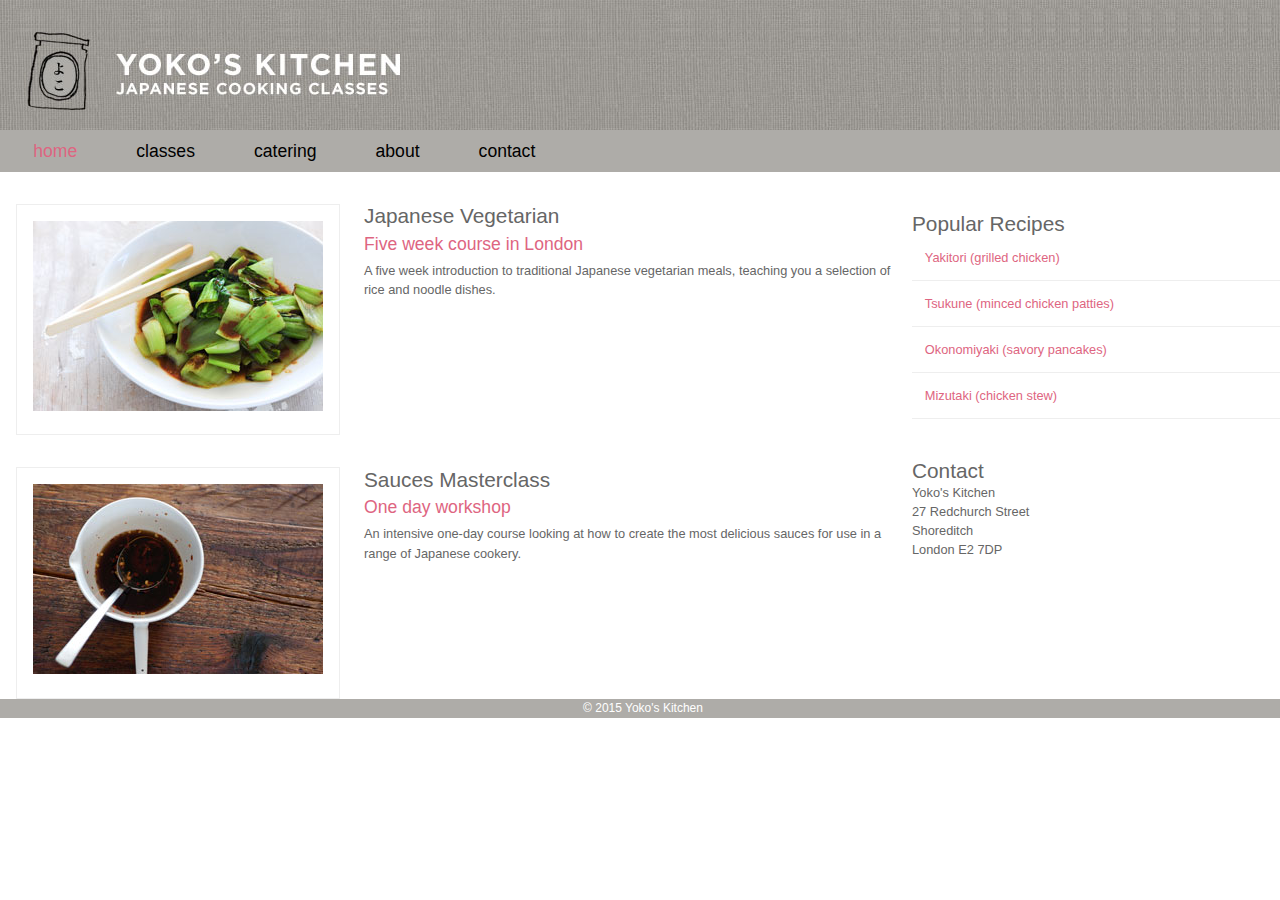
<file: index.html>
<!DOCTYPE html>
<html lang="en">

<head>
    <title>Yoko Animation</title>
    <meta name="viewport" content="width=device-width, initial-scale=1.0, user-scalable=yes">
    <link href="style/reset_browser_styles.css" rel="stylesheet">
    <link href="style/style.css" rel="stylesheet">
</head>

<body>
    <header>
        <picture>
            <source srcset="images/header.jpg" media="(min-width: 992px)">
            <img src="images/header-medium.jpg" alt="Header image">
        </picture>
        <h1>Yoko's Kitchen</h1>
        <nav>
            <a href="#"><img src="images/menu-icon.png" alt="menu icon" /></a>
            <ul>
                <li><a href="" class="current">home</a></li>
                <li><a href="">classes</a></li>
                <li><a href="">catering</a></li>
                <li><a href="">about</a></li>
                <li><a href="">contact</a></li>
            </ul>
        </nav>
    </header>
    <section class="courses">
        <article>
            <figure>
                <picture>
                    <source srcset="images/bok-choi.jpg" media="(min-width: 992px)">
                    <img src="images/bok-choi-small.jpg" alt="Bok Choi">
                </picture>
                <figcaption>Bok Choi</figcaption>
            </figure>
            <div class="description">
                <hgroup>
                    <h2>Japanese Vegetarian</h2>
                    <h3>Five week course in London</h3>
                </hgroup>
                <p>A five week introduction to traditional Japanese vegetarian meals, teaching you a selection of rice and noodle dishes.</p>
            </div>
        </article>
        <article>
            <figure>
                <picture>
                    <source srcset="images/teriyaki.jpg" media="(min-width: 992px)">
                    <img src="images/teriyaki-small.jpg" alt="Teriyaki sauce">
                </picture>

                <figcaption>Teriyaki Sauce</figcaption>
            </figure>
            <div class="description">
                <hgroup>
                    <h2>Sauces Masterclass</h2>
                    <h3>One day workshop</h3>
                </hgroup>
                <p>An intensive one-day course looking at how to create the most delicious sauces for use in a range of Japanese cookery.</p>
            </div>
        </article>
    </section>
    <aside>
        <section class="popular-recipes">
            <h2>Popular Recipes</h2>
            <a href="">Yakitori (grilled chicken)</a>
            <a href="">Tsukune (minced chicken patties)</a>
            <a href="">Okonomiyaki (savory pancakes)</a>
            <a href="">Mizutaki (chicken stew)</a>
        </section>
        <section class="contact-details">
            <h2>Contact</h2>
            <p>Yoko's Kitchen
                <br> 27 Redchurch Street
                <br> Shoreditch
                <br> London E2 7DP</p>
        </section>
    </aside>
    <footer>
        &copy; 2015 Yoko's Kitchen
    </footer>

</body>

</html>
</file>
<file: style/style.css>
/*Algemene opmaak en layout voor mobile (<481px) */
/* 
achtergrond - kleur -lettertype - lijn hoogte - breedte
box-sizing activeren en een kleiner lettertype
*/
header,
section,
aside,
article,
footer,
.description {
  -webkit-box-sizing: border-box;
          box-sizing: border-box;
  padding-left: 0.5em;
}

body {
  background-color: #ffffff;
  color: #666666;
  font-family: Verdana, Arial, sans-serif;
  line-height: 1.2em;
  width: 100%;
}

header {
  background-color: #aeaca8;
}

header > picture {
  display: none;
}

/* 
tekst ipv afbeelding voor de laagste resolutie
font vergroten - breedte en float want icoon voor uitklapmenu moet ernaast komen
*/
h1 {
  color: #de6581;
  font-size: 1.5em;
  width: 75%;
  float: left;
  margin: 0.5em;
}

/*Uitklapmenu - icon */
nav ul {
  display: none;
  background-color: #aeaca8;
}

nav:hover ul {
  display: block;
}

nav li {
  border-bottom: 1px solid #eee;
}

nav li:last-child {
  border-bottom: 0;
}

nav li a {
  text-decoration: none;
  display: block;
  padding: 0.5em 0.8em;
  color: black;
}

nav li a:hover {
  color: #de6581;
  background-color: #666666;
}

nav li a.current {
  color: #de6581;
  cursor: default;
}

/*
kleiner lettertype voor p en a in section
*/
section p,
section a {
  font-size: 0.8em;
}

/*
opmaak afbeeldingen dimensies komen overeen met dimensies van *-small.jpg
en extra ruimte onderaan voor de figcaption - centreren
*/
figure {
  max-width: 218px;
  max-height: 170px;
  padding: 1em 1em 0;
  border: 1px solid #eeeeee;
}

figcaption {
  font-size: 90%;
  text-align: left;
}

.description {
  padding-top: 0.2em;
  padding-bottom: 0.5em;
}

/*
opmaak anchors
*/
aside section a {
  display: block;
  padding: 1em;
  border-bottom: 1px solid #eeeeee;
  color: #de6581;
  text-decoration: none;
}

aside section a:hover {
  color: #985d6a;
  background-color: #efefef;
}

/*
opmaak headings
*/
h1,
h2,
h3 {
  font-weight: normal;
}

h2 {
  font-size: 1.3em;
  padding: 0.5em 0 0.1em;
}

h3 {
  font-size: 1.1em;
  padding: 0.4em 0;
  color: #de6581;
}

/* tussenlijntje met section */
aside {
  border-top: 1px solid #eee;
}

/*
opmaak nav en footer
*/
nav,
footer {
  color: #ffffff;
  background-color: #aeaca8;
}

/*
specifieke opmaak voor footer
*/
footer {
  text-align: center;
  font-size: 75%;
  height: 5%;
}

@media screen and (min-width: 480px) {
  header {
    padding: 0;
  }
  header > picture {
    display: block;
    max-height: 65px;
    background-image: url(../images/header-medium-bg.jpg);
  }
  h1 {
    display: none;
  }
  nav {
    margin-top: 2px;
  }
  nav > a {
    display: none;
  }
  nav ul {
    display: block;
    padding: 0.1em;
  }
  nav li {
    display: inline-block;
    padding-left: 0.5em;
    margin-right: 0.5em;
    border-bottom: 0;
    /* Opdracht 1: bij het hoveren over de menu items */
    /* moeten deze bouncen.                            */
    /**************************************************/
  }
  nav li a:hover {
    color: black;
    background-color: transparent;
  }
  nav li:hover a {
    -webkit-animation: bounce 400ms;
            animation: bounce 400ms;
  }
  section.courses {
    float: left;
    width: 55%;
  }
  aside {
    width: 45%;
    float: left;
    border-top: 0px;
  }
  footer {
    clear: both;
  }
  figure {
    margin: 2em 0 0;
    /* Opdracht 2: bij het hoveren over figure moet */
    /* de figcaption binnenvliegen vanaf links.     */
    /************************************************/
  }
  figure figcaption {
    /* Zet de figcaption op zijn beginpositie: 200px naar links */
    -webkit-transform: translateX(-200px);
            transform: translateX(-200px);
    -webkit-transition: -webkit-transform 300ms;
    transition: -webkit-transform 300ms;
    transition: transform 300ms;
    transition: transform 300ms, -webkit-transform 300ms;
  }
  figure:hover figcaption {
    /* Schuif de figcaption terug naar zijn oorspronkelijke plaats */
    -webkit-transform: translateX(0px);
            transform: translateX(0px);
  }
  section.popular-recipes,
  section.contact-details {
    padding-top: 2em;
  }
  section.popular-recipes a {
    /* Opdracht 3: bij het hoveren over de popular recipe links */
    /* moeten deze 1.2 maal vergroten                            */
    /************************************************************/
    -webkit-transition: 300ms;
    transition: 300ms;
  }
  section.popular-recipes a:hover {
    -webkit-transform-origin: center left;
            transform-origin: center left;
    -webkit-transform: scale(1.2);
            transform: scale(1.2);
  }
}

/*Layout voor desktop (>992px) */
@media screen and (min-width: 992px) {
  /* Opdracht 4: bij het laden van de pagina moet  */
  /* de top banner op zijn plaats schuiven.         */
  header > picture {
    -webkit-animation: slidein 2s;
            animation: slidein 2s;
    max-height: 130px;
    background-image: url(../images/header-bg.jpg);
  }
  nav li {
    padding-left: 1em;
    font-size: 1.1em;
  }
  section.courses {
    width: 70%;
  }
  aside {
    width: 30%;
  }
  figure {
    float: left;
    max-width: 290px;
    max-height: 220px;
    margin-right: 1.5em;
  }
  article {
    overflow: auto;
    width: 100%;
  }
  .description {
    padding-top: 1.5em;
  }
}

/* de keyframes van de bounce animation (Opdracht 1) */
@-webkit-keyframes bounce {
  0%,
  100% {
    -webkit-transform: translateY(0px);
            transform: translateY(0px);
  }
  50% {
    -webkit-transform: translateY(-10px);
            transform: translateY(-10px);
  }
  80% {
    -webkit-transform: translateY(3px);
            transform: translateY(3px);
  }
}
@keyframes bounce {
  0%,
  100% {
    -webkit-transform: translateY(0px);
            transform: translateY(0px);
  }
  50% {
    -webkit-transform: translateY(-10px);
            transform: translateY(-10px);
  }
  80% {
    -webkit-transform: translateY(3px);
            transform: translateY(3px);
  }
}

/* de keyframes van de slidein animation (Opdracht 4) */
@-webkit-keyframes slidein {
  0% {
    -webkit-transform: translateY(-200px);
            transform: translateY(-200px);
  }
  100% {
    -webkit-transform: translateY(0px);
            transform: translateY(0px);
  }
}
@keyframes slidein {
  0% {
    -webkit-transform: translateY(-200px);
            transform: translateY(-200px);
  }
  100% {
    -webkit-transform: translateY(0px);
            transform: translateY(0px);
  }
}
/*# sourceMappingURL=style.css.map */
</file>
